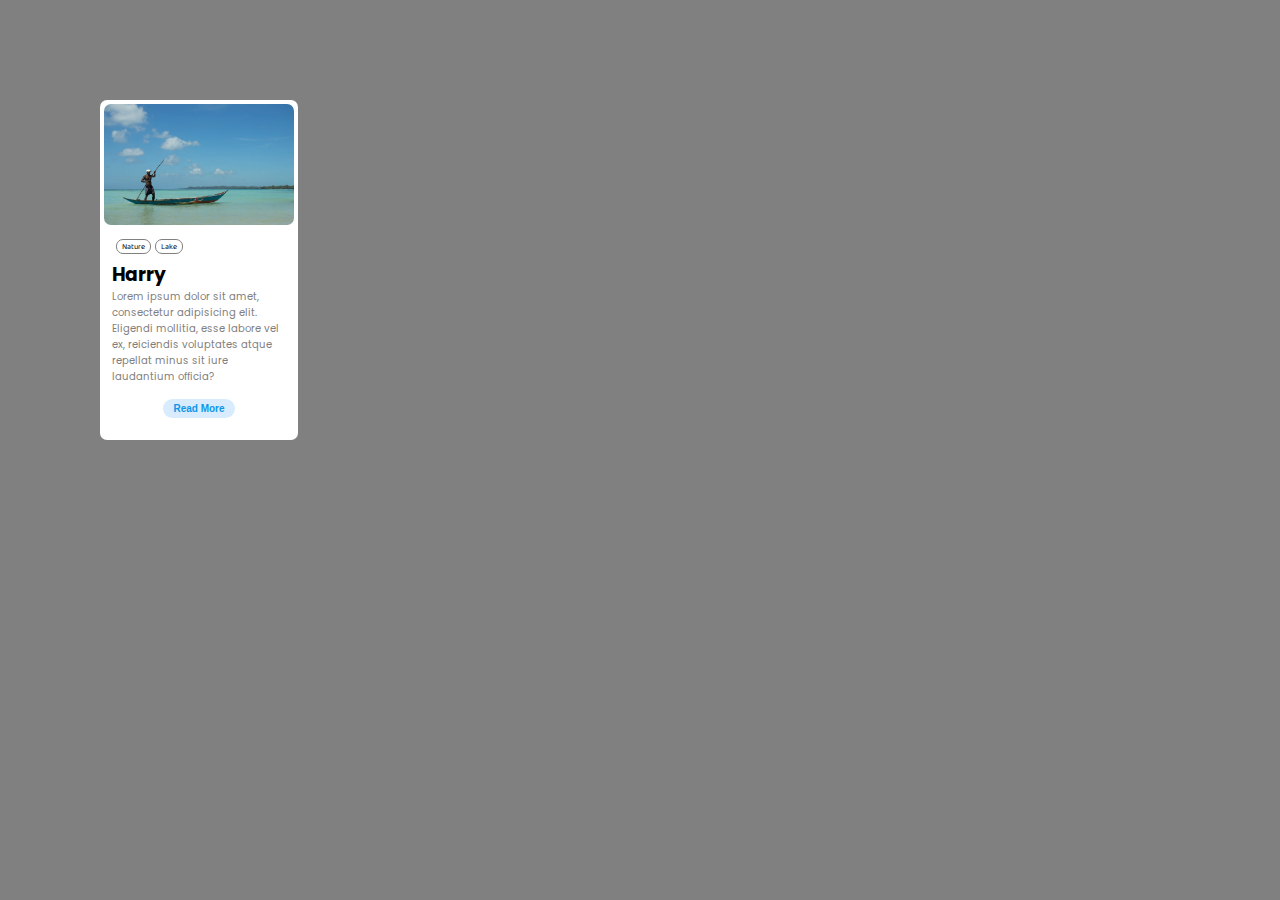
<file: Project 2/index.html>
<!DOCTYPE html>
<html lang="en">
<head>
    <meta charset="UTF-8">
    <meta name="viewport" content="width=device-width, initial-scale=1.0">
    <title>Card Design</title>
    <style>
        @import url('https://fonts.googleapis.com/css2?family=Baloo+Bhai+2&family=Poppins:wght@300&display=swap');
        
        *{
            margin: 0;
            padding: 0;
        }

        body{
            background-color: grey;
        }

        .card{
            width: 198px;
            height: 340px;
            background-color: white;
            border-radius: 7px;
            margin: 100px;
        }

        .image{
            padding: 4px;
        }

        .image img{
            border-radius: 7px;
        }
        
        .capsules span{
            border: 1px solid gray;
            border-radius: 7px;
            font-size: 8px;
            padding: 0px 5px;
            font-family: 'Baloo Bhai 2', sans-serif;
        }

        .capsules{
            margin-left: 16px;
            margin-top: 2px;
        }

        .content{
            padding: 7px 12px;
            font-family: 'Poppins', sans-serif;
        }

        .content p{
            font-size: 10px;
            color: gray;
        }
        
        .button{
            text-align: center;
        }

        .button button{
            border: none;
            border-radius: 12px;
            background-color: rgb(216, 236, 253);
            color: rgb(14, 150, 234);
            padding: 4px 10px;
            font-size: 10px;
            font-weight: bold;
            margin-top: 7px;
            cursor: pointer;
        }

        .button button:hover{
            background-color: rgb(194, 225, 246);
        }
    </style>
</head>
<body>
    <div class="card">
        <div class="image">
            <img src="pexels-photo-3880179.webp" width="190" alt="">
        </div>
        <div class="capsules">
            <span>Nature</span>
            <span>Lake</span>
        </div>
        <div class="content">
            <h3>Harry</h3>
            <p>Lorem ipsum dolor sit amet, consectetur adipisicing elit. Eligendi mollitia, esse labore vel ex, reiciendis voluptates atque repellat minus sit iure laudantium officia?</p>
        </div>
        <div class="button">
            <button>Read More</button>
        </div>
    </div>
</body>
</html>
</file>
